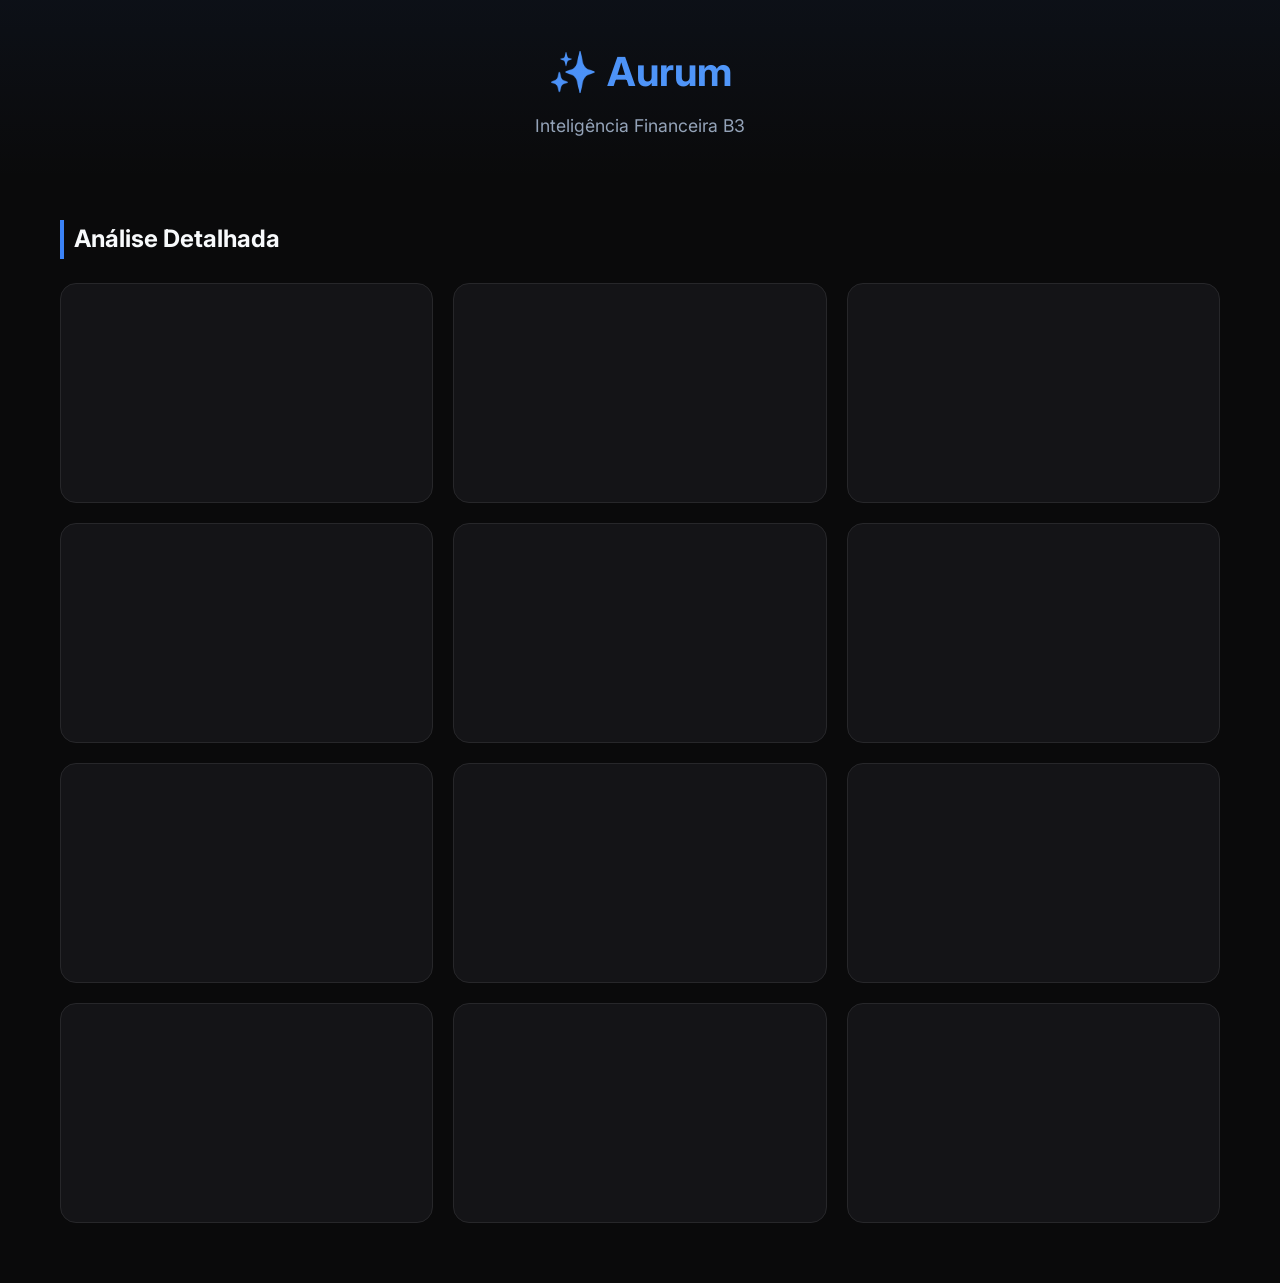
<file: index.html>
<!DOCTYPE html>
<html lang="pt-BR">
<head>
    <meta charset="UTF-8">
    <meta name="viewport" content="width=device-width, initial-scale=1.0">
    <title>Aurum - Mercado B3</title>
    <meta name="description" content="Dashboard profissional para acompanhamento de ativos da B3">
    <link rel="icon" type="image/svg+xml" href="assets/images/favicon.svg">
    <link rel="stylesheet" href="assets/css/main.css">
    <link rel="preconnect" href="https://fonts.googleapis.com">
    <link rel="preconnect" href="https://fonts.gstatic.com" crossorigin>
    <link href="https://fonts.googleapis.com/css2?family=Inter:wght@400;500;600;700&display=swap" rel="stylesheet">
</head>
<body class="home-page">
    <header class="header">
        <div class="container">
            <h1 class="logo">✨ Aurum</h1>
            <p class="tagline">Inteligência Financeira B3</p>
        </div>
    </header>

    <main class="main-content">
        <div class="container">
            <!-- Market Overview Widget -->
            <section class="widget-section" id="market-overview-section">
                <div id="market-overview-container" class="tradingview-widget-container">
                    <!-- Widget will be injected here -->
                </div>
            </section>

            <!-- Stock Cards Grid -->
            <section class="stocks-section">
                <h2 class="section-title">Análise Detalhada</h2>
                <div id="stock-grid" class="stock-cards-grid">
                    <!-- Cards will be injected dynamically -->
                </div>
            </section>
        </div>
    </main>

    <script src="assets/js/core.js"></script>
    <script src="assets/js/home.js" defer></script>
</body>
</html>
</file>
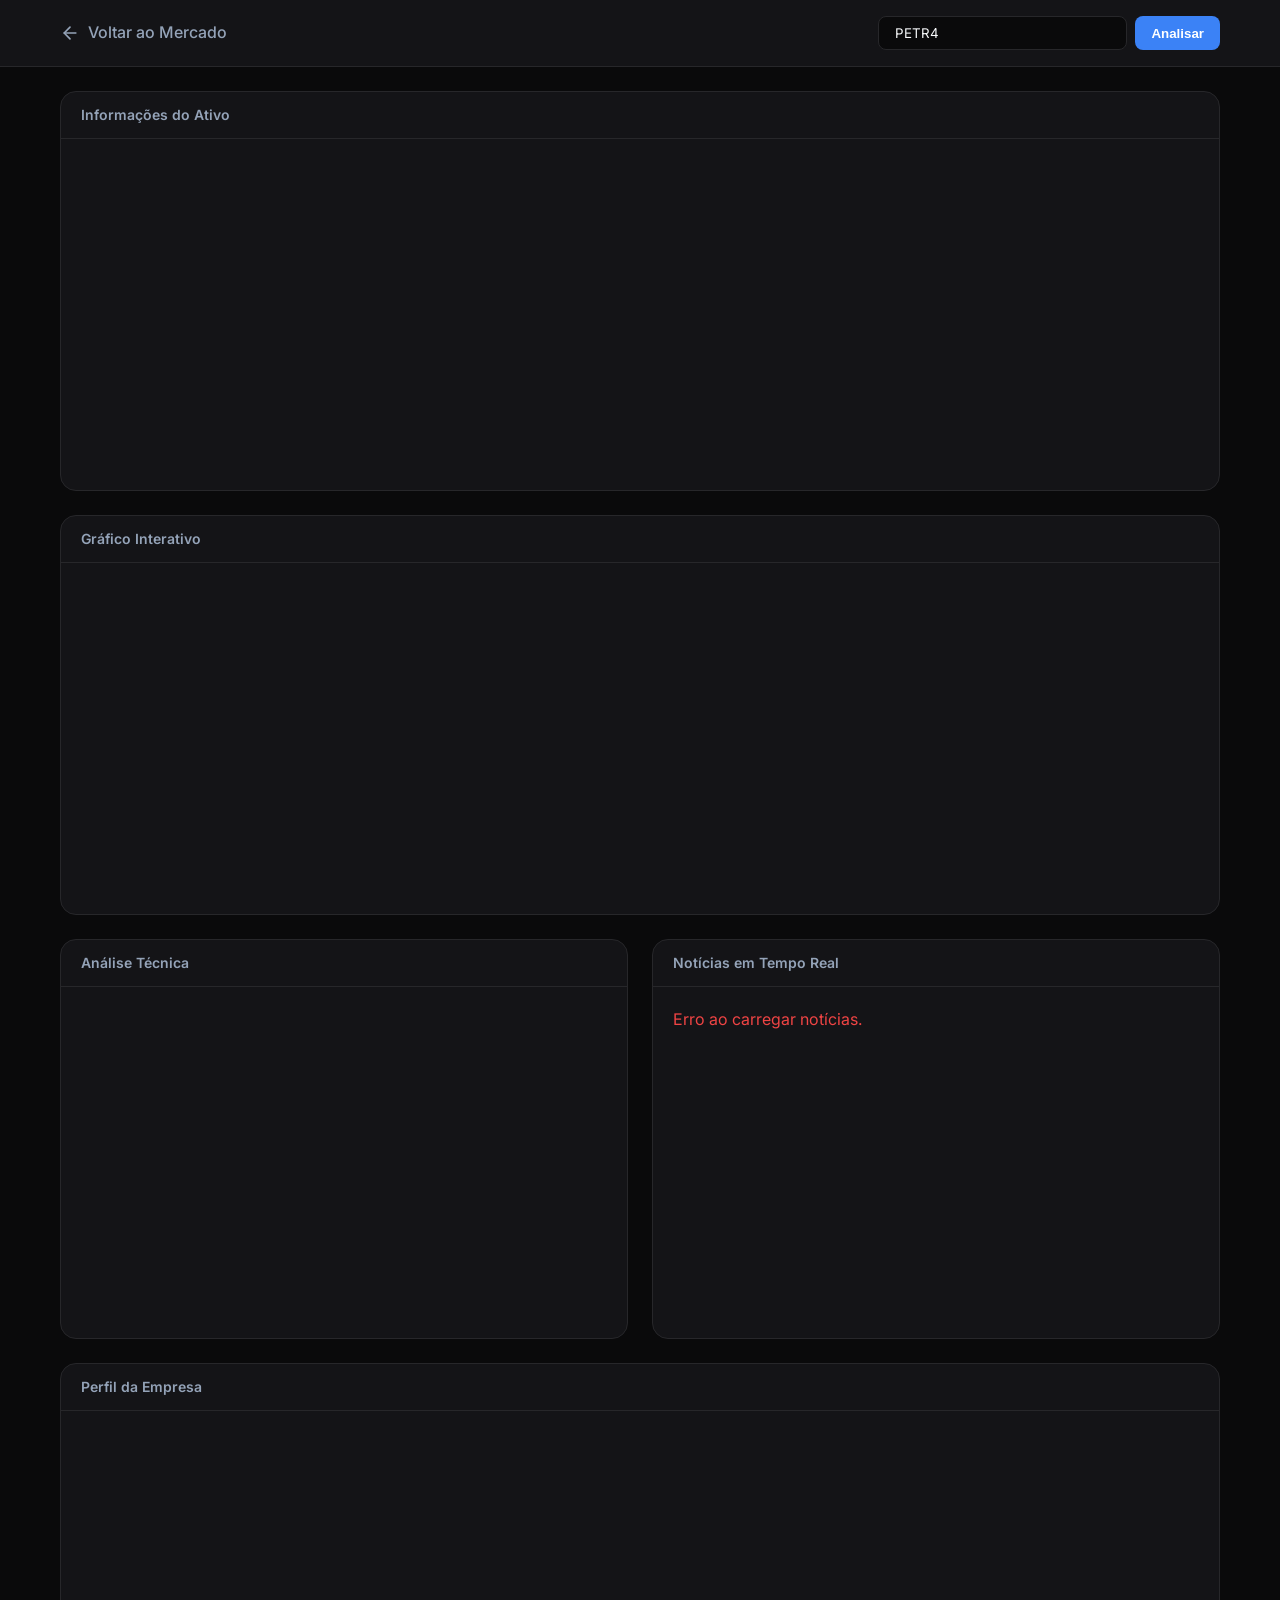
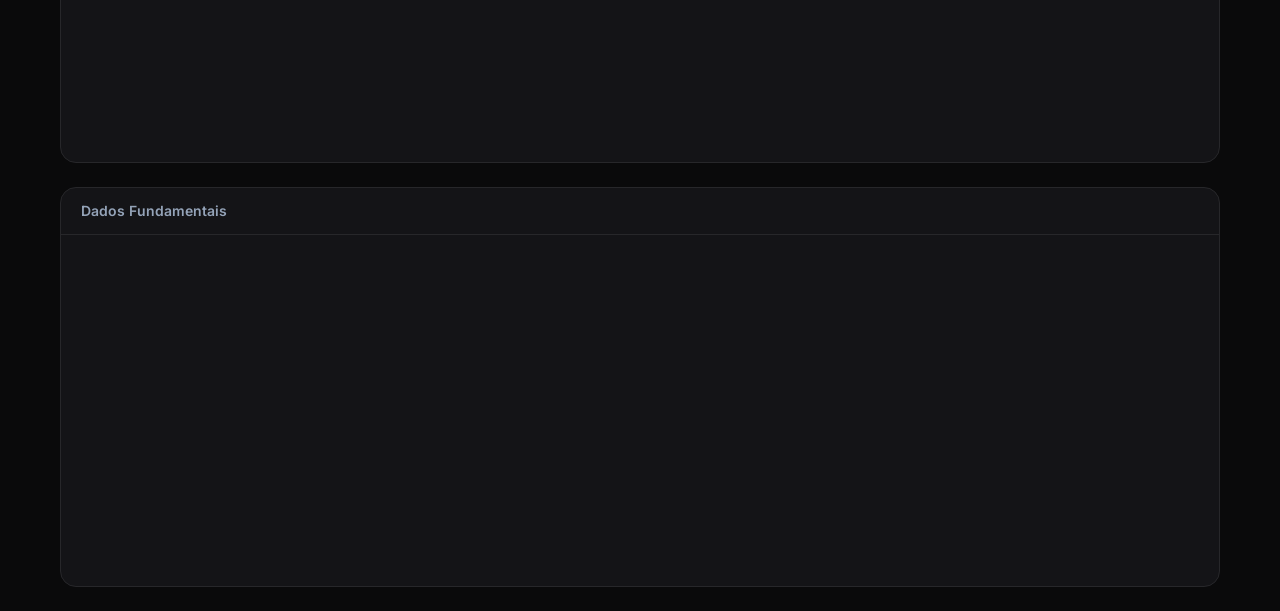
<file: analysis.html>
<!DOCTYPE html>
<html lang="pt-BR">

<head>
    <meta charset="UTF-8">
    <meta name="viewport" content="width=device-width, initial-scale=1.0">
    <title>Aurum - Análise de Ativo</title>
    <link rel="icon" type="image/svg+xml" href="assets/images/favicon.svg">
    <link rel="stylesheet" href="assets/css/main.css">
    <link rel="preconnect" href="https://fonts.googleapis.com">
    <link rel="preconnect" href="https://fonts.gstatic.com" crossorigin>
    <link href="https://fonts.googleapis.com/css2?family=Inter:wght@400;500;600;700&display=swap" rel="stylesheet">
</head>

<body class="analysis-page">
    <header class="analysis-header">
        <div class="container header-content">
            <a href="index.html" class="back-link">
                <svg width="20" height="20" viewBox="0 0 24 24" fill="none" stroke="currentColor" stroke-width="2"
                    stroke-linecap="round" stroke-linejoin="round">
                    <line x1="19" y1="12" x2="5" y2="12"></line>
                    <polyline points="12 19 5 12 12 5"></polyline>
                </svg>
                Voltar ao Mercado
            </a>
            <div class="search-box">
                <input type="text" id="symbolInput" placeholder="Símbolo (ex: PETR4)" autocomplete="off">
                <button id="searchBtn">Analisar</button>
            </div>
        </div>
    </header>

    <main class="container">
        <!-- Dynamic Widgets Container -->
        <div id="widgets-wrapper" class="widgets-container">
            <!-- Widgets will be injected here based on widgets.json -->
        </div>
    </main>

    <div id="notification-container"></div>

    <script src="assets/js/core.js"></script>
    <script src="assets/js/analysis.js" defer></script>
</body>

</html>
</file>
<file: assets/css/main.css>
:root {
    --bg-dark: #0a0a0b;
    --bg-card: #141417;
    --accent-primary: #3b82f6;
    --accent-green: #10b981;
    --accent-red: #ef4444;
    --text-primary: #f8fafc;
    --text-secondary: #94a3b8;
    --border-color: #27272a;
    --glow-shadow: 0 0 20px rgba(59, 130, 246, 0.15);
}

* {
    margin: 0;
    padding: 0;
    box-sizing: border-box;
}

body {
    background-color: var(--bg-dark);
    color: var(--text-primary);
    font-family: 'Inter', -apple-system, sans-serif;
    line-height: 1.6;
    overflow-x: hidden;
}

.container {
    max-width: 1200px;
    margin: 0 auto;
    padding: 0 20px;
}

/* Header */
.header {
    padding: 40px 0;
    text-align: center;
    background: linear-gradient(180deg, rgba(59, 130, 246, 0.05) 0%, transparent 100%);
}

.logo {
    font-size: 2.5rem;
    font-weight: 700;
    margin-bottom: 8px;
    background: linear-gradient(to right, #3b82f6, #60a5fa);
    -webkit-background-clip: text;
    -webkit-text-fill-color: transparent;
}

.tagline {
    color: var(--text-secondary);
    font-size: 1.1rem;
}

/* Market Overview Section */
.widget-section {
    margin-bottom: 40px;
    border-radius: 16px;
    overflow: hidden;
    background: var(--bg-card);
    border: 1px border var(--border-color);
}

/* Stock Cards Grid */
.section-title {
    font-size: 1.5rem;
    margin-bottom: 24px;
    padding-left: 10px;
    border-left: 4px solid var(--accent-primary);
}

.stock-cards-grid {
    display: grid;
    grid-template-columns: repeat(auto-fill, minmax(280px, 1fr));
    gap: 20px;
    margin-bottom: 60px;
}

.stock-card-widget {
    background: var(--bg-card);
    border: 1px solid var(--border-color);
    border-radius: 16px;
    overflow: hidden;
    height: 220px;
    transition: all 0.3s ease;
}

.stock-card-widget:hover {
    border-color: var(--accent-primary);
    box-shadow: var(--glow-shadow);
    transform: translateY(-2px);
}

/* Analysis Page Specific */
.analysis-header {
    background: var(--bg-card);
    border-bottom: 1px solid var(--border-color);
    padding: 16px 0;
    position: sticky;
    top: 0;
    z-index: 100;
}

.header-content {
    display: flex;
    justify-content: space-between;
    align-items: center;
}

.back-link {
    display: flex;
    align-items: center;
    gap: 8px;
    color: var(--text-secondary);
    text-decoration: none;
    font-weight: 500;
    transition: color 0.2s;
}

.back-link:hover {
    color: var(--accent-primary);
}

.search-box {
    display: flex;
    gap: 8px;
}

.search-box input {
    background: var(--bg-dark);
    border: 1px solid var(--border-color);
    color: var(--text-primary);
    padding: 8px 16px;
    border-radius: 8px;
    font-family: inherit;
    outline: none;
}

.search-box button {
    background: var(--accent-primary);
    color: white;
    border: none;
    padding: 8px 16px;
    border-radius: 8px;
    font-weight: 600;
    cursor: pointer;
}

/* Widgets Layout */
.widgets-container {
    display: grid;
    grid-template-columns: repeat(2, 1fr);
    gap: 24px;
    padding: 24px 0;
}

.widget-wrapper {
    background: var(--bg-card);
    border: 1px solid var(--border-color);
    border-radius: 16px;
    overflow: hidden;
    min-height: 400px;
}

.widget-wrapper.full-width {
    grid-column: span 2;
}

.widget-title {
    padding: 12px 20px;
    font-size: 0.875rem;
    font-weight: 600;
    color: var(--text-secondary);
    border-bottom: 1px solid var(--border-color);
}

/* Skeleton Loading */
.skeleton {
    background: linear-gradient(90deg, #18181b 25%, #27272a 50%, #18181b 75%);
    background-size: 200% 100%;
    animation: loading 1.5s infinite;
}

@keyframes loading {
    0% {
        background-position: 200% 0;
    }

    100% {
        background-position: -200% 0;
    }
}

/* Mobile Responsive */
@media (max-width: 768px) {
    .widgets-container {
        grid-template-columns: 1fr;
    }

    .widget-wrapper.full-width {
        grid-column: span 1;
    }

    .header-content {
        flex-direction: column;
        gap: 16px;
    }

    .search-box {
        width: 100%;
    }

    .search-box input {
        flex: 1;
    }
}

/* News Widget Styling */
.news-list {
    padding: 20px;
}

.news-item {
    display: block;
    text-decoration: none;
    margin-bottom: 16px;
    padding-bottom: 16px;
    border-bottom: 1px solid var(--border-color);
}

.news-item:last-child {
    border-bottom: none;
    margin-bottom: 0;
}

.news-source {
    font-size: 0.75rem;
    color: var(--accent-primary);
    display: block;
    margin-bottom: 4px;
}

.news-title {
    font-size: 1rem;
    color: var(--text-primary);
    font-weight: 600;
}

.news-date {
    font-size: 0.75rem;
    color: var(--text-secondary);
}
</file>
